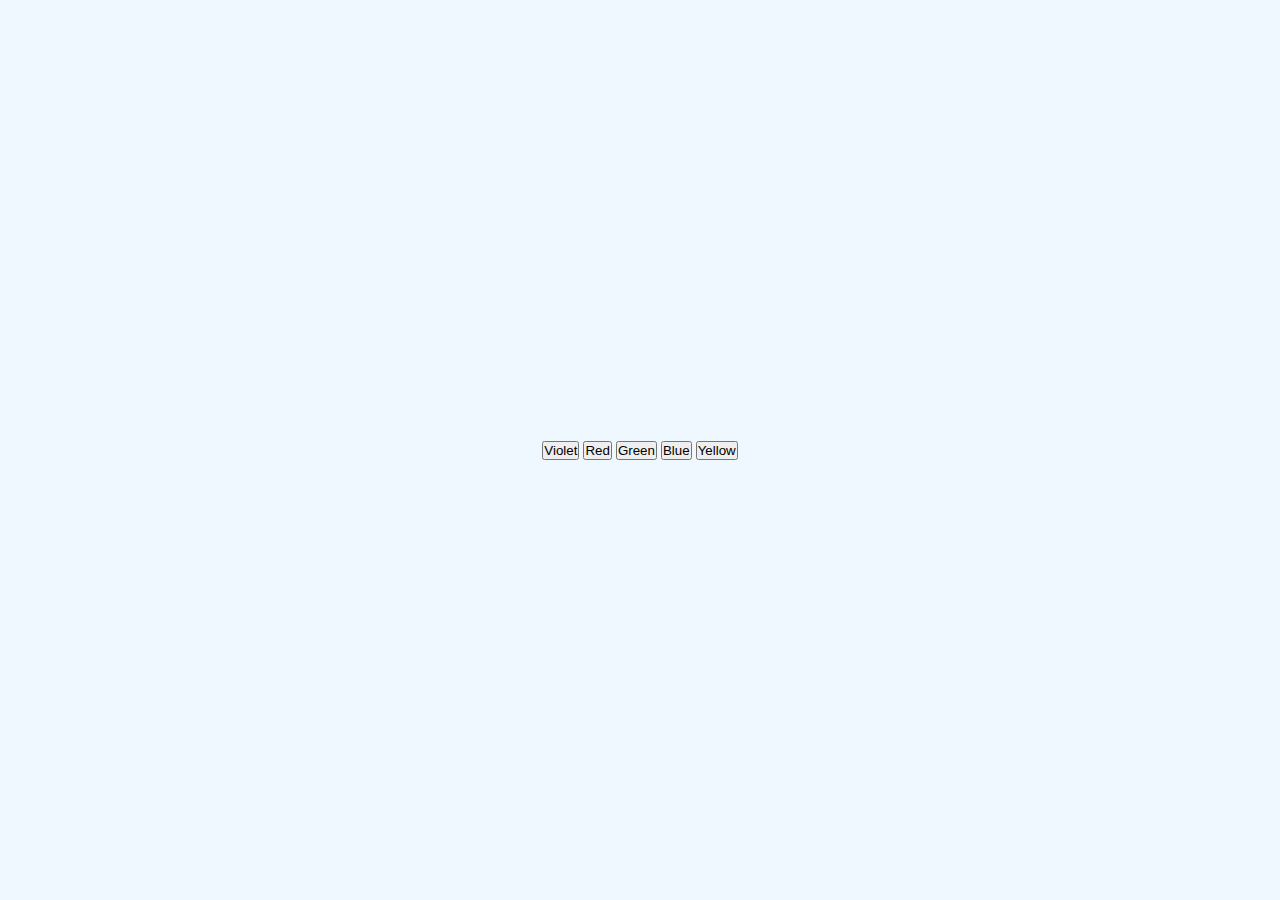
<file: changeBG/index.html>
<!DOCTYPE html>
<html lang="en">
<head>
    <meta charset="UTF-8">
    <meta http-equiv="X-UA-Compatible" content="IE=edge">
    <meta name="viewport" content="width=device-width, initial-scale=1.0">
    <link rel="stylesheet" href="/changeBG/css/style.css">
    <title>Change BG</title>
</head>
<body>
    <div id="btns">
        <button class="btn">Violet</button>
        <button class="btn">Red</button>
        <button class="btn">Green</button>
        <button class="btn">Blue</button>
        <button class="btn">Yellow</button>
    </div>
    
</body>
<script src="/changeBG/js/index.js"></script>
</html>
</file>
<file: changeBG/css/style.css>
* {
    padding: 0;
    margin: 0;
}

body {
display: flex;
align-items: center;
justify-content: center;
height: 100vh;
background-color: aliceblue;
}

#btn {
    width: 60%;
    padding-left: 20px;
    padding-right: 20px;
    display: flex;
    justify-content: space-evenly;
}

.btns{
    font-size: 22px;
    padding: 8px 10px;
}
</file>
